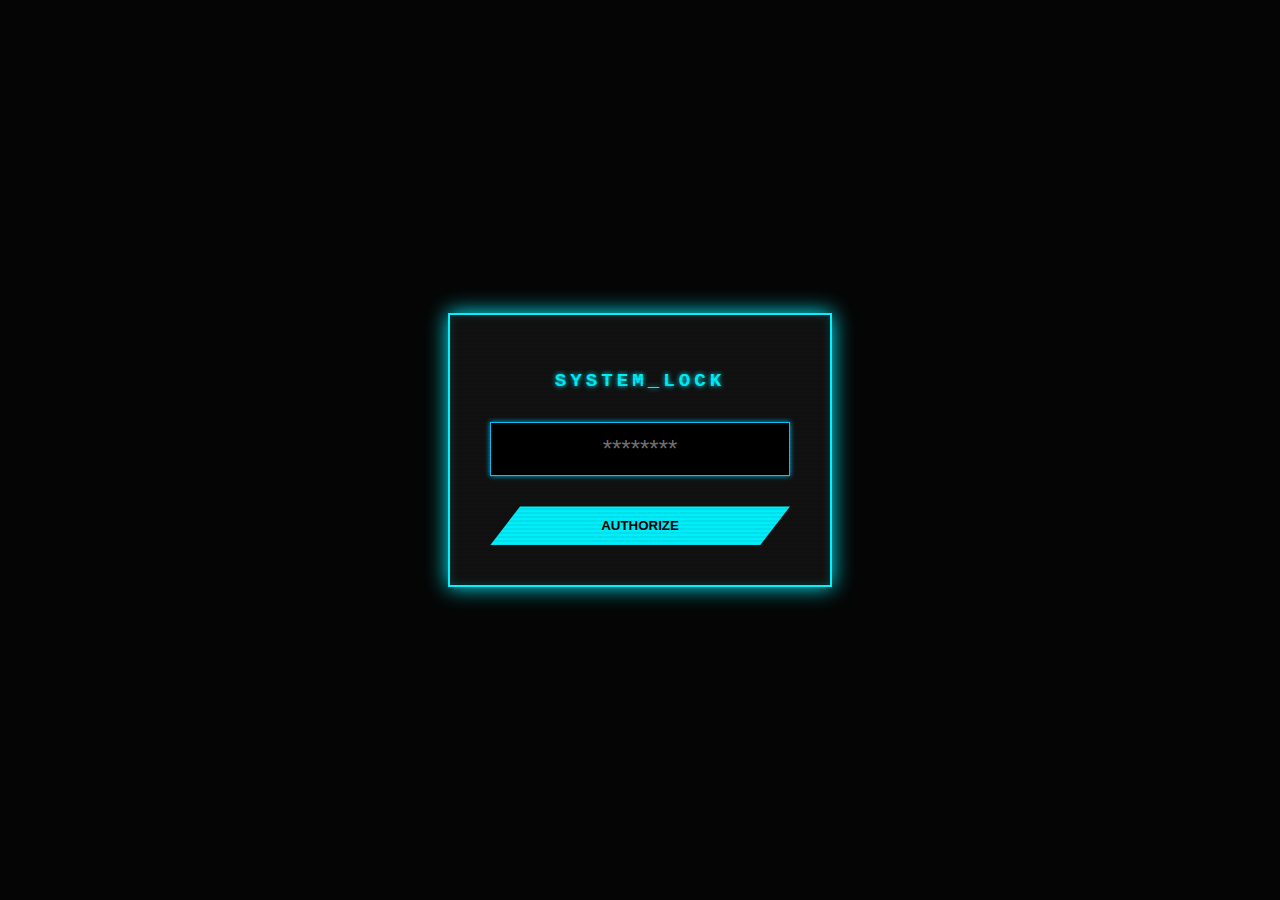
<file: index.html>
<!DOCTYPE html>
<html lang="en">
<head>
    <meta charset="UTF-8">
    <meta name="viewport" content="width=device-width, initial-scale=1.0">
    <title>Delta</title>
    <style>
        :root {
            --neon-pink: #00c8ff;
            --neon-blue: #00f3ff;
            --bg-dark: #050505;
        }

        body {
            margin: 0;
            height: 100vh;
            display: flex;
            justify-content: center;
            align-items: center;
            background: var(--bg-dark);
            color: #fff;
            font-family: 'Courier New', monospace;
            overflow: hidden;
        }

        /* Container with a "hacking" feel */
        .password-box {
            background: #111;
            padding: 40px;
            border: 2px solid var(--neon-blue);
            box-shadow: 0 0 20px var(--neon-blue), inset 0 0 10px rgba(0, 243, 255, 0.2);
            position: relative;
            text-align: center;
            width: 300px;
        }

        h2 {
            font-size: 1.2rem;
            text-transform: uppercase;
            letter-spacing: 4px;
            margin-bottom: 30px;
            color: var(--neon-blue);
            text-shadow: 0 0 5px var(--neon-blue);
        }

        /* Password input with glowing focus */
        input[type="password"] {
            width: 100%;
            padding: 12px;
            background: #000;
            border: 1px solid var(--neon-pink);
            color: var(--neon-pink);
            font-size: 1.5rem;
            text-align: center;
            outline: none;
            box-sizing: border-box;
            transition: 0.3s;
            box-shadow: 0 0 5px var(--neon-pink);
        }

        input[type="password"]:focus {
            box-shadow: 0 0 15px var(--neon-pink);
            border-color: #fff;
        }

        /* Retro "Authorize" button */
        button {
            margin-top: 30px;
            width: 100%;
            padding: 12px;
            background: var(--neon-blue);
            border: none;
            color: #000;
            font-weight: bold;
            text-transform: uppercase;
            cursor: pointer;
            clip-path: polygon(10% 0, 100% 0, 90% 100%, 0 100%);
            transition: 0.2s;
        }

        button:hover {
            background: #fff;
            box-shadow: 0 0 20px #fff;
            transform: scale(1.05);
        }

        /* Small scanline effect */
        .password-box::after {
            content: "";
            position: absolute;
            top: 0; left: 0; width: 100%; height: 100%;
            background: repeating-linear-gradient(rgba(0,0,0,0) 0%, rgba(0,0,0,0.1) 50%, rgba(0,0,0,0) 100%);
            background-size: 100% 4px;
            pointer-events: none;
        }
    </style>
</head>
<body>

    <div class="password-box">
        <h2>System_Lock</h2>
        <input type="password" placeholder="********" required>
        <button type="submit">Authorize</button>
    </div>
    <script type="module">
    const input = document.querySelector('input[type="password"]');
    const button = document.querySelector('button');
    button.addEventListener('click', () => {
        const password = input.value;
        if (password === "delta456") {
            window.location.href = "main.html?pass=" + encodeURIComponent(password);
        } else {
            alert("Access Denied");
            input.value = "";
            input.focus();
        }
    });
    </script>

</body>

</html>
</file>
